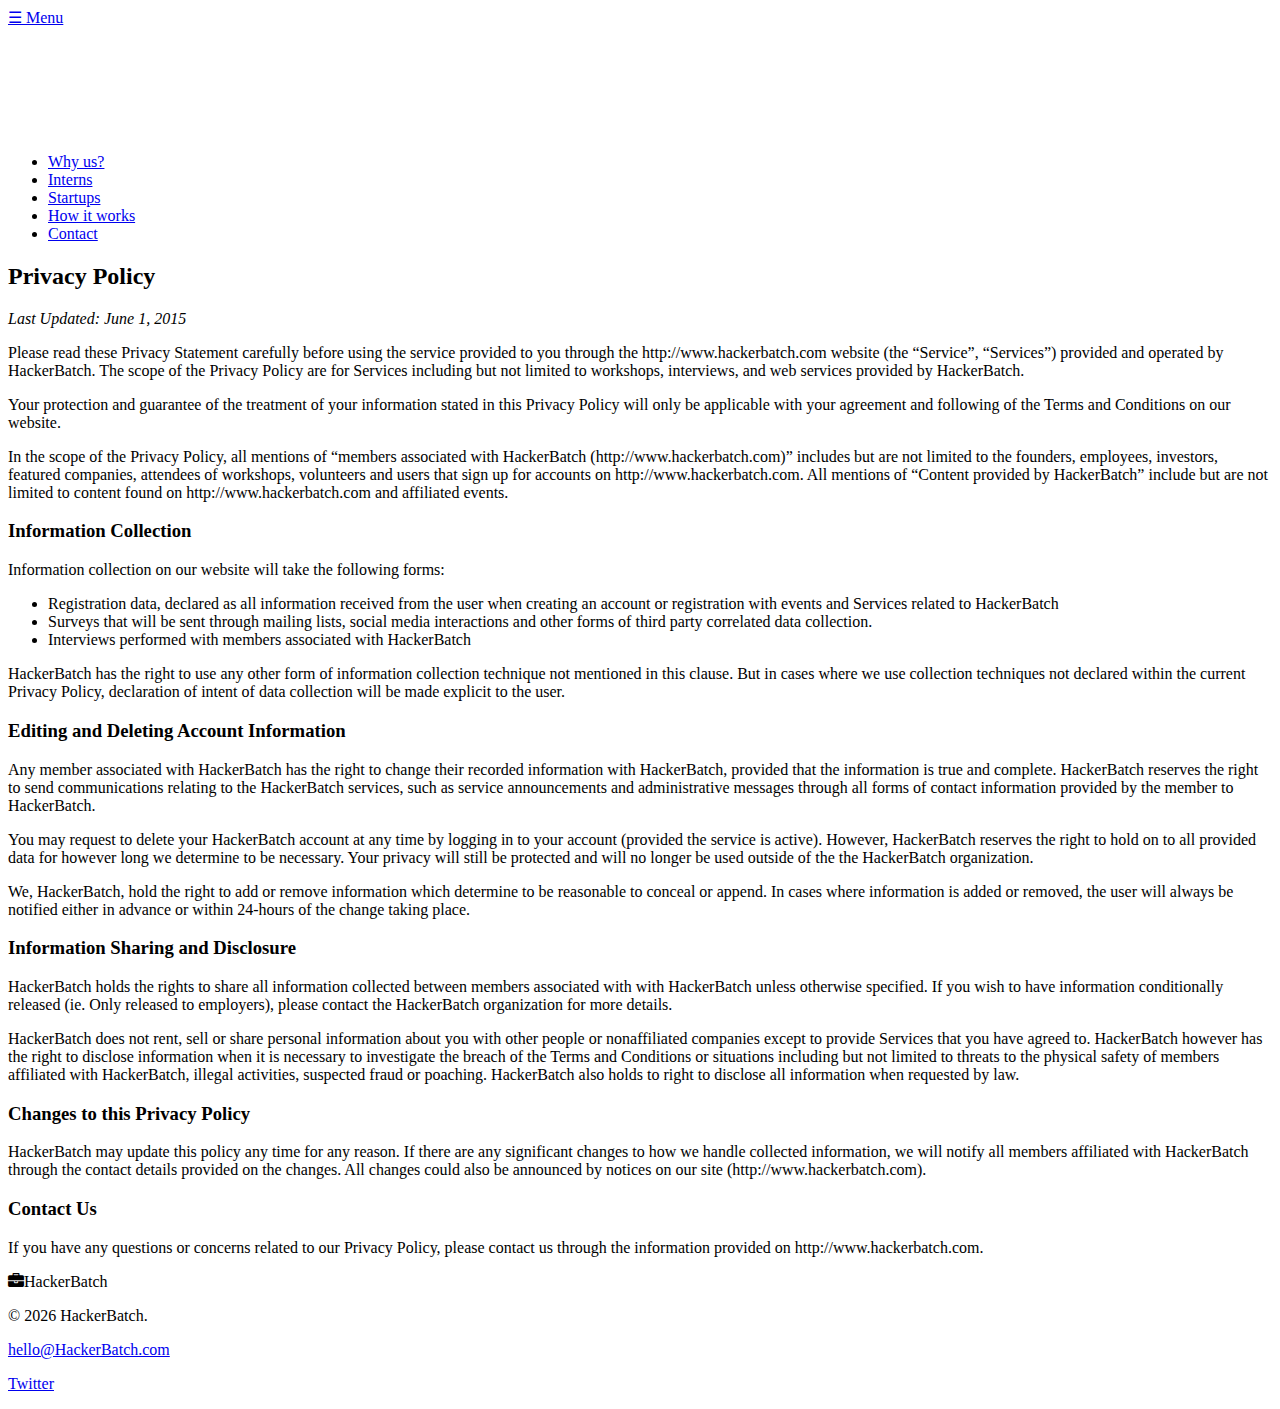
<file: privacy.html>
<!doctype html>
<html itemscope itemtype="http://schema.org/Organization">
<head>

	<meta charset="utf-8">
	<meta http-equiv="X-UA-Compatible" content="IE=edge,chrome=1">
	<meta name="viewport" content="width=device-width, initial-scale=1">

	<!-- Vanilla Meta Tags -->

	<title>HackerBatch. LevelUp your InternShip</title>

	<meta name="description" content="HackerBatch takes the pain out of finding internships. HackerBatch streamlines the process, automates the matching, eliminates hours applying to jobs and makes sure you get interviewed for the jobs that you want.">

	<meta name="keywords" content="internship, sourcing, recruit, hiring, startups, students">

	<!-- Twitter Card data -->

	<meta name="twitter:card" content="summary">
	<meta name="twitter:site" content="@HackerBatchco">
	<meta name="twitter:title" content="HackerBatch · Find your dream InternShip">
	<meta name="twitter:description" content="HackerBatch takes the pain out of finding internships. HackerBatch streamlines the process, automates the matching, eliminates hours applying to jobs and makes sure you get interviewed for the jobs that you want.">

	<!-- Twitter Summary Card Image -->

	<meta name="twitter:image" content="//HackerBatch.com/static/images/HackerBatch_logo_120px.png">

	<!-- Schema.org markup for Google+ -->

	<meta itemprop="name" content="HackerBatch · Find your dream InternShip">
	<meta itemprop="description" content="HackerBatch takes the pain out of finding internships. HackerBatch streamlines the process, automates the matching, eliminates hours applying to jobs and makes sure you get interviewed for the jobs that you want.">
	<meta itemprop="image" content="//HackerBatch.com/static/images/HackerBatch-gplus.png">


	<link rel="shortcut icon" href="/images/favicon.ico">
	<link rel="stylesheet" href="//maxcdn.bootstrapcdn.com/font-awesome/4.3.0/css/font-awesome.min.css">
	<link href='http://fonts.googleapis.com/css?family=Roboto:500,100,300,700,400' rel='stylesheet' type='text/css'>
	<link rel="stylesheet" href="//hackerbatch.com/public/css/main.css">
	<link rel="stylesheet" href="//hackerbatch.com/public/css/forms.css">

	
<script>
  // (function(i,s,o,g,r,a,m){i['GoogleAnalyticsObject']=r;i[r]=i[r]||function(){
  // (i[r].q=i[r].q||[]).push(arguments)},i[r].l=1*new Date();a=s.createElement(o),
  // m=s.getElementsByTagName(o)[0];a.async=1;a.src=g;m.parentNode.insertBefore(a,m)
  // })(window,document,'script','//www.google-analytics.com/analytics.js','ga');

  // ga('create', 'UA-61967962-1', 'auto');
  // ga('send', 'pageview');
</script>

</head>
<body>
	

<nav class="navbar">
	<a class="menu-button" href="javascript:void(0)">☰ Menu</a>
	<h1 class="logo">
		<a style="color: rgb(255, 255, 255); text-decoration: none; font-weight: 700; font-size: 1.9em;" href="/"> 
			<!--<img src="/public/img/logo.png">-->
			<i style="font-size: 1.3em;" class="fa fa-briefcase">HackerBatch</i>
		</a>
	</h1>
	
	<ul class="nav-links">
		<li><a class="waypoint" href="#why-us">Why us?</a></li>
		<li><a class="waypoint" href="#interns">Interns</a></li>
		<li><a class="waypoint" href="#carriers">Startups</a></li>
		<li><a class="waypoint" href="#works">How it works</a></li>
		<!-- <li><a href="#">FAQ</a></li> -->
		<li><a class="modal-signup-trigger" href="#">Contact</a></li>
	</ul>
	<!-- <ul class="nav-account">
		<li><a class="sign-up" href="#">Sign up</a></li>
		<li><a href="#">Sign in</a></li>
	</ul> -->
</nav>

<header class="hero privacy">
	<div class="container-fluid">
		<div class="container row">
			<div class="col-12">
				<h2>Privacy Policy</h2>
				<i>Last Updated: June 1, 2015</i>
			</div>
		</div>
		
		<div class="container row">
			<div class="col-12">
				<p>
					Please read these Privacy Statement carefully before using the service provided to you through the  http://www.hackerbatch.com website (the “Service”, “Services”) provided and operated by HackerBatch. The scope of the Privacy Policy are for Services including but not limited to workshops, interviews, and web services provided by HackerBatch.
        </p>
        <p>
        	Your protection and guarantee of the treatment of your information stated in this Privacy Policy will only be applicable with your agreement and following of the Terms and Conditions on our website.
        </p>
        <p>
        	In the scope of the Privacy Policy, all mentions of “members associated with HackerBatch (http://www.hackerbatch.com)” includes but are not limited to the founders, employees, investors, featured companies, attendees of workshops, volunteers and users that sign up for accounts on http://www.hackerbatch.com. All mentions of “Content provided by HackerBatch” include but are not limited to content found on http://www.hackerbatch.com and affiliated events.
				</p>
			</div>
		</div>
		<div class="container row">
			<div class="col-12">
			  <h3>Information Collection</h3>
			</div>
			<div class="col-12">
				<p>
				  Information collection on our website will take the following forms:
					<ul>
					  <li>Registration data, declared as all information received from the user when creating an account or registration with events and Services related to HackerBatch</li>
					  <li>Surveys that will be sent through mailing lists, social media interactions and other forms of third party correlated data collection.</li>
					  <li>Interviews performed with members associated with HackerBatch</li>
					</ul>
				</p>
				<p>
        	HackerBatch has the right to use any other form of information collection technique not mentioned in this clause. But in cases where we use collection techniques not declared within the current Privacy Policy, declaration of intent of data collection will be made explicit to the user.
				</p>
			</div>
		</div>
		<div class="container row">
			<div class="col-12">
			  <h3>Editing and Deleting Account Information</h3>
			</div>
			<div class="col-12">
				<p>
				   Any member associated with HackerBatch has the right to change their recorded information with HackerBatch, provided that the information is true and complete. HackerBatch reserves the right to send communications relating to the HackerBatch services, such as service announcements and administrative messages through all forms of contact information provided by the member to HackerBatch.
        		</p>
		        <p>
		          You may request to delete your HackerBatch account at any time by logging in to your account (provided the service is active). However, HackerBatch reserves the right to hold on to all provided data for however long we determine to be necessary. Your privacy will still be protected and will no longer be used outside of the the HackerBatch organization.
		        </p>
        
		        <p>
		          We, HackerBatch, hold the right to add or remove information which determine to be reasonable to conceal or append.  In cases where information is added or removed, the user will always be notified either in advance or within 24-hours of the change taking place.
				</p>
			</div>
		</div>
		<div class="container row">
			<div class="col-12">
			  <h3>Information Sharing and Disclosure</h3>
			</div>
			<div class="col-12">
				<p>
				  HackerBatch holds the rights to share all information collected between members associated with with HackerBatch unless otherwise specified. If you wish to have information conditionally released (ie. Only released to employers), please contact the HackerBatch organization for more details.
		        </p>
		        <p>
		          HackerBatch does not rent, sell or share personal information about you with other people or nonaffiliated companies except to provide Services that you have agreed to. HackerBatch however has the right to disclose information when it is necessary to investigate the breach of the Terms and Conditions or situations including but not limited to threats to the physical safety of members affiliated with HackerBatch, illegal activities, suspected fraud or poaching. HackerBatch also holds to right to disclose all information when requested by law.
		        </p>
			</div>
		</div>
		
		<div class="container row">
			<div class="col-12">
			  <h3>Changes to this Privacy Policy</h3>
			</div>
			<div class="col-12">
				<p>
				  HackerBatch may update this policy any time for any reason. If there are any significant changes to how we handle collected information, we will notify all members affiliated with HackerBatch through the contact details provided on the changes. All changes could also be announced by notices on our site (http://www.hackerbatch.com).
        		</p>
			</div>
		</div>
		
		<div class="container row">
			<div class="col-12">
			  <h3>Contact Us</h3>
			</div>
			<div class="col-12">
				<p>
				  If you have any questions or concerns related to our Privacy Policy, please contact us through the information provided on http://www.hackerbatch.com.
        		</p>
			</div>
		</div>


	</div>
</header>

<footer class="footer" id="works">
	<nav class="footerbar">
		<div class="container clearfix">
			<i class="logo fa fa-briefcase">HackerBatch</i>
			<!--<img class="logo" src="http://HackerBatch.com/static/images/logo-s.png">-->
			<p class="copyright">&copy; <script>document.write(new Date().getFullYear())</script> HackerBatch.</p>
			<p class="contact">
				<!--<a href="tel:#">+44 020 3290 6896</a>-->
				<a href="mailto:hello@HackerBatch.com">hello@HackerBatch.com</a>
			</p>
			<p class="social">
				<a href="https://twitter.com/HackerBatchco">Twitter</a>
			</p>
		</div>
	</nav>
</footer>
	
</body>
</html>
</file>
